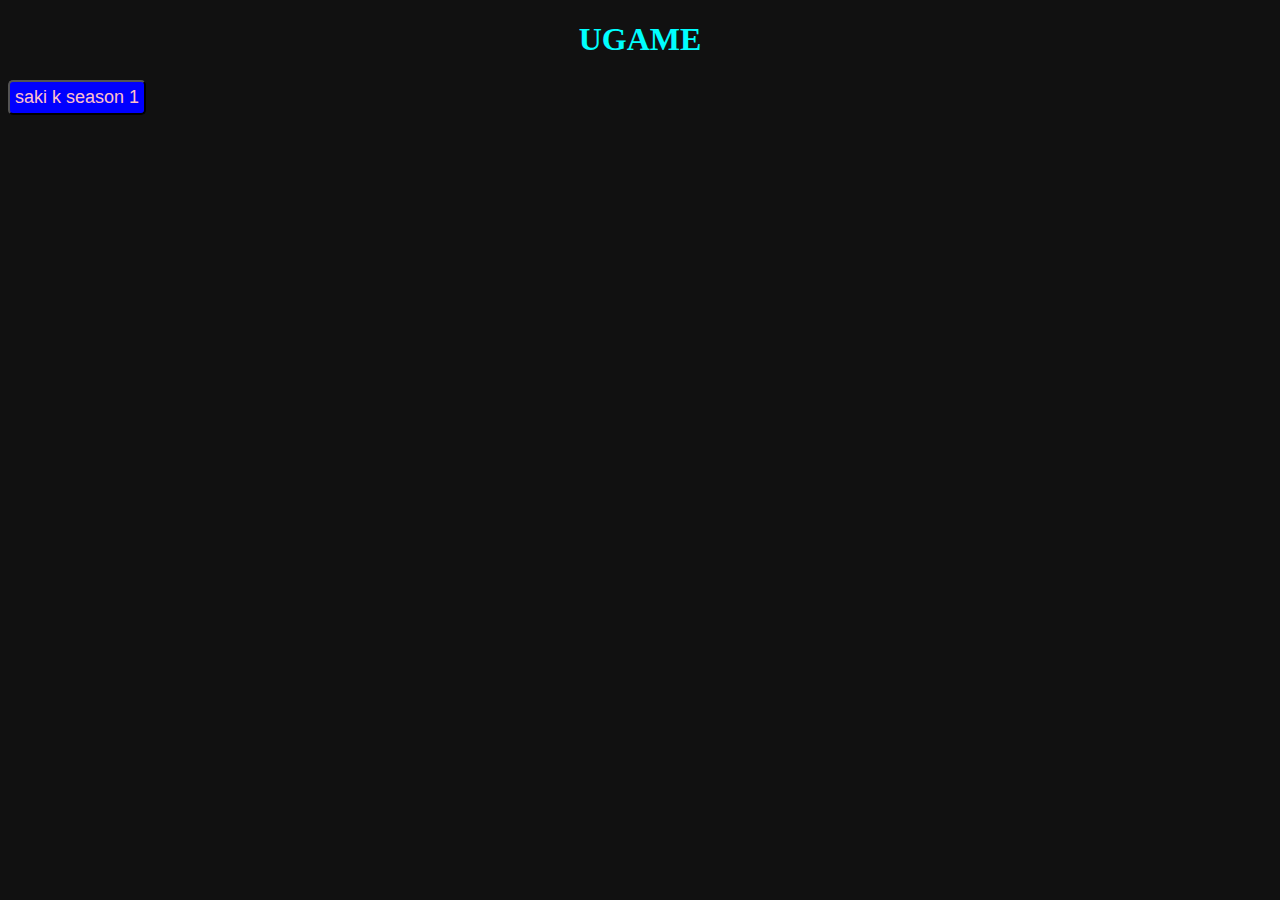
<file: movie.html>
<!DOCTYPE html>
<html lang="en">
<head>
    <meta charset="UTF-8">
    <meta name="viewport" content="width=device-width, initial-scale=1.0">
    <title>subscrib</title>
    <link rel="stylesheet" href="style.css">
</head>
<body>
    <center>
<h1>UGAME</h1>
    </center>
    
<a href="saki k episods.html">
<button>saki k season 1 </button>
</a> 


</body>
</html>
</file>
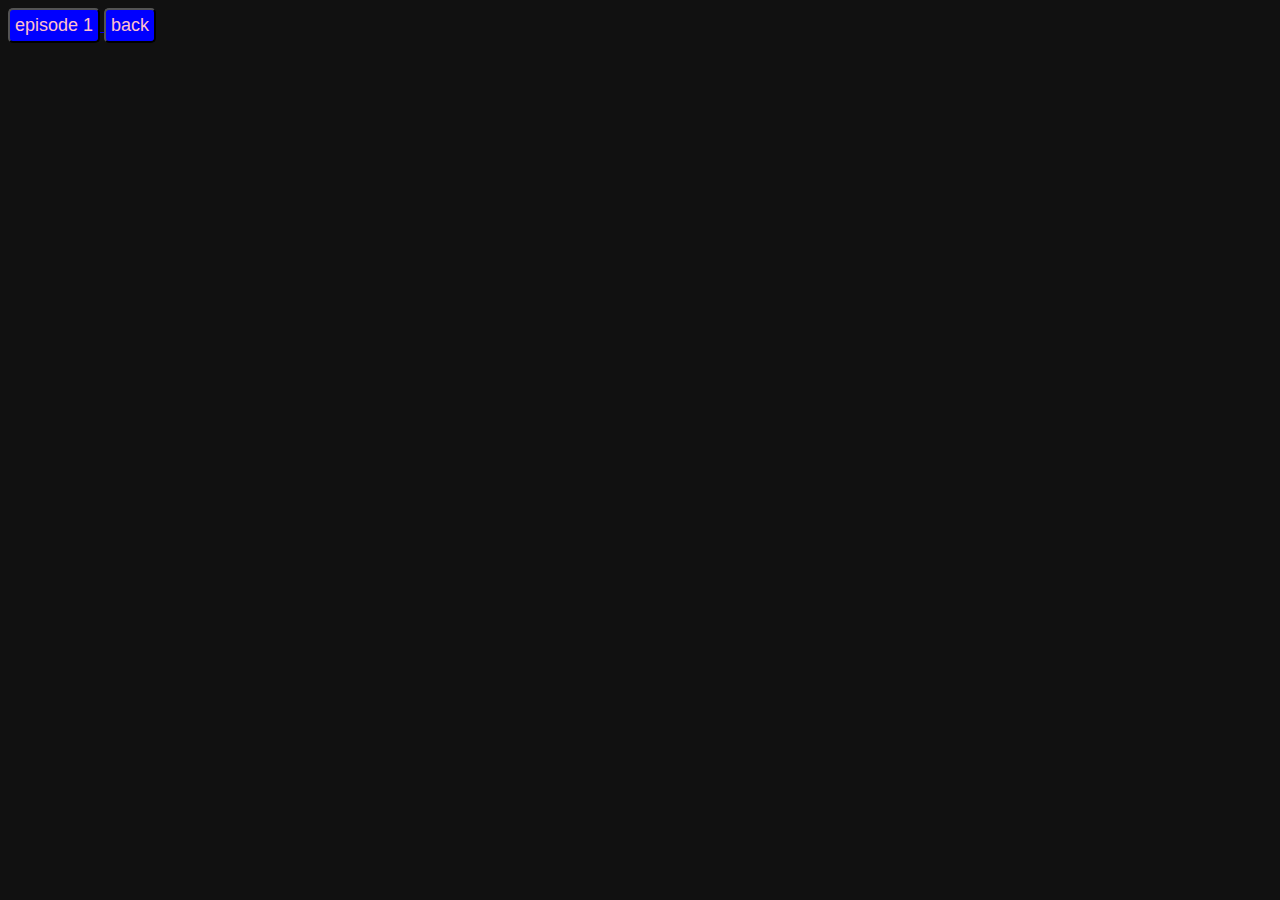
<file: saki k episods.html>
<!DOCTYPE html>
<html lang="en">
<head>
    <meta charset="UTF-8">
    <meta name="viewport" content="width=device-width, initial-scale=1.0">
    <title>subscrib</title>
    <link rel="stylesheet" href="style.css">
</head>
<body>
    <a href="mov/episodeair.html">
        <button >episode 1 </button>
    </a>
<a href="movie.html">
<button>back</button>

</a>



</body>
</file>
<file: style.css>
body{
    background-color: #111;
}

h1{
    color: aqua;
}

button{
color: pink;
background-color: blue;
border-radius: 5px;
padding-left: 5px ;
padding-right:5px ;
padding-top: 5px;
padding-bottom: 5px;
font-family: sans-serif;
font-size: large;
}
button:hover{
    background-color: aqua;
    transition: 1s;
}
</file>
